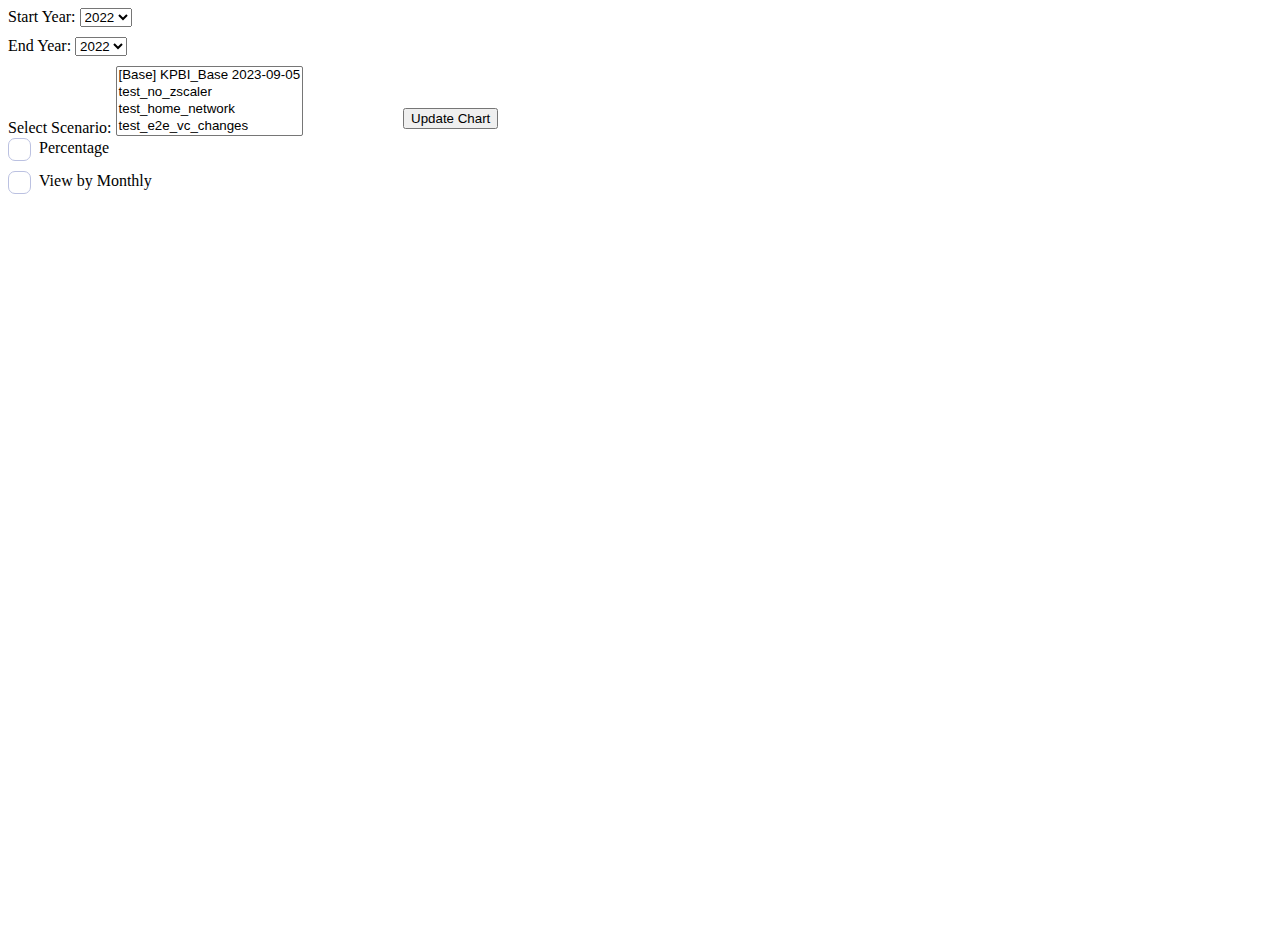
<file: ReserveSummary/index.html>
<!DOCTYPE html>
<html lang="en">
    <head>
        <meta charset="UTF-8" />
        <meta name="viewport" content="width=device-width, initial-scale=1.0" />
        <link rel="stylesheet" href="style.css" />
        <title>Supply Summary</title>
    </head>
    <body>
        <div style="display: flex">
            <div>
                <div class="select" style="margin-bottom: 10px">
                    <label for="startYearSelect">Start Year:</label>
                    <select id="startYearSelect"></select>
                </div>
                <div class="select" style="margin-bottom: 10px">
                    <label for="endYearSelect">End Year:</label>
                    <select id="endYearSelect"></select>
                </div>
                <div class="multi_select">
                    <label for="scenarioSelect">Select Scenario:</label>
                    <select id="scenarioSelect" multiple></select>
                </div>
            </div>
            <div class="container-button" style="height: 30px; margin-left: 100px; margin-top: 100px">
                <button onclick="updateChart()">Update Chart</button>
            </div>
        </div>
        <div class="checkbox-wrapper-13" style="margin-bottom: 10px">
            <input id="toggle-percent-checkbox" type="checkbox" />
            <label for="c1-13">Percentage</label>
        </div>
        <div class="checkbox-wrapper-13">
            <input id="view-by-monthly-checkbox" type="checkbox" />
            <label for="c1-13">View by Monthly</label>
        </div>
        <div style="height: 100%; width: 100%">
            <div style="position: relative">
                <div id="chart" style="position: absolute; top: 0px; left: 0px; width: 1526.86px; height: 751.391px"></div>
            </div>
        </div>

        <script src="https://code.highcharts.com/highcharts.js"></script>
        <script src="http://blacklabel.github.io/grouped_categories/grouped-categories.js"></script>
        <!-- SCRIPTS -->
        <script src="scripts/setting.js"></script>
        <script src="scripts/json.js"></script>
        <script src="scripts/function.js"></script>
        <script src="scripts/drawChart.js"></script>
        <script src="scripts/PrepareData.js"></script>
    </body>
</html>
</file>
<file: ReserveSummary/style.css>
@supports (-webkit-appearance: none) or (-moz-appearance: none) {
    .checkbox-wrapper-13 input[type="checkbox"] {
        --active: #275efe;
        --active-inner: #fff;
        --focus: 2px rgba(39, 94, 254, 0.3);
        --border: #bbc1e1;
        --border-hover: #275efe;
        --background: #fff;
        --disabled: #f6f8ff;
        --disabled-inner: #e1e6f9;
        -webkit-appearance: none;
        -moz-appearance: none;
        height: 21px;
        outline: none;
        display: inline-block;
        vertical-align: top;
        position: relative;
        margin: 0;
        cursor: pointer;
        border: 1px solid var(--bc, var(--border));
        background: var(--b, var(--background));
        transition: background 0.3s, border-color 0.3s, box-shadow 0.2s;
    }
    .checkbox-wrapper-13 input[type="checkbox"]:after {
        content: "";
        display: block;
        left: 0;
        top: 0;
        position: absolute;
        transition: transform var(--d-t, 0.3s) var(--d-t-e, ease), opacity var(--d-o, 0.2s);
    }
    .checkbox-wrapper-13 input[type="checkbox"]:checked {
        --b: var(--active);
        --bc: var(--active);
        --d-o: 0.3s;
        --d-t: 0.6s;
        --d-t-e: cubic-bezier(0.2, 0.85, 0.32, 1.2);
    }
    .checkbox-wrapper-13 input[type="checkbox"]:disabled {
        --b: var(--disabled);
        cursor: not-allowed;
        opacity: 0.9;
    }
    .checkbox-wrapper-13 input[type="checkbox"]:disabled:checked {
        --b: var(--disabled-inner);
        --bc: var(--border);
    }
    .checkbox-wrapper-13 input[type="checkbox"]:disabled + label {
        cursor: not-allowed;
    }
    .checkbox-wrapper-13 input[type="checkbox"]:hover:not(:checked):not(:disabled) {
        --bc: var(--border-hover);
    }
    .checkbox-wrapper-13 input[type="checkbox"]:focus {
        box-shadow: 0 0 0 var(--focus);
    }
    .checkbox-wrapper-13 input[type="checkbox"]:not(.switch) {
        width: 21px;
    }
    .checkbox-wrapper-13 input[type="checkbox"]:not(.switch):after {
        opacity: var(--o, 0);
    }
    .checkbox-wrapper-13 input[type="checkbox"]:not(.switch):checked {
        --o: 1;
    }
    .checkbox-wrapper-13 input[type="checkbox"] + label {
        display: inline-block;
        vertical-align: middle;
        cursor: pointer;
        margin-left: 4px;
    }

    .checkbox-wrapper-13 input[type="checkbox"]:not(.switch) {
        border-radius: 7px;
    }
    .checkbox-wrapper-13 input[type="checkbox"]:not(.switch):after {
        width: 5px;
        height: 9px;
        border: 2px solid var(--active-inner);
        border-top: 0;
        border-left: 0;
        left: 7px;
        top: 4px;
        transform: rotate(var(--r, 20deg));
    }
    .checkbox-wrapper-13 input[type="checkbox"]:not(.switch):checked {
        --r: 43deg;
    }
}

.checkbox-wrapper-13 * {
    box-sizing: inherit;
}
.checkbox-wrapper-13 *:before,
.checkbox-wrapper-13 *:after {
    box-sizing: inherit;
}
</file>
